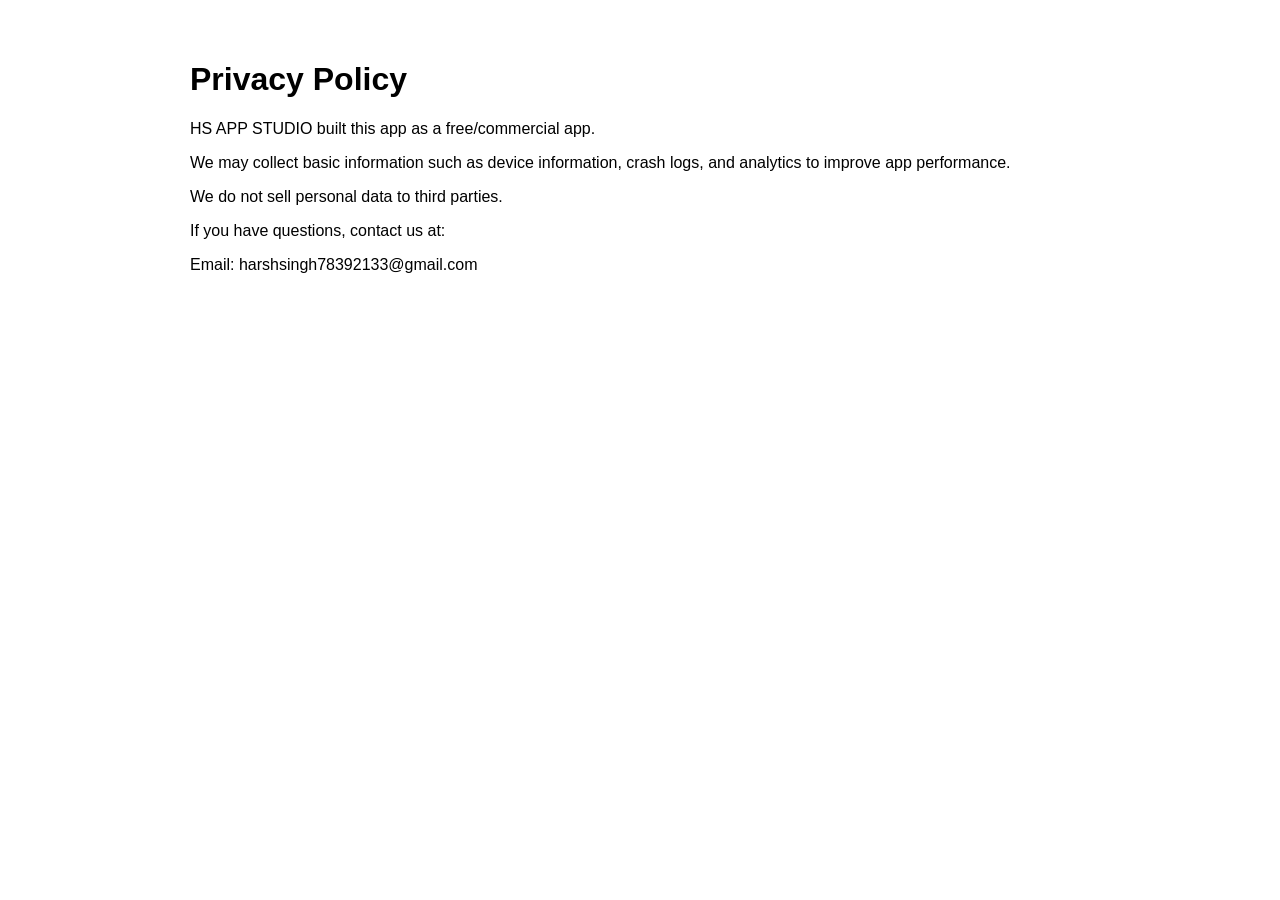
<file: privacy-policy.html>
<!DOCTYPE html>
<html lang="en">
<head>
  <meta charset="UTF-8">
  <meta name="viewport" content="width=device-width, initial-scale=1.0">
  <title>Privacy Policy - HS APP STUDIO</title>
</head>
<body style="font-family: Arial; padding: 40px; max-width: 900px; margin: auto;">

<h1>Privacy Policy</h1>

<p>HS APP STUDIO built this app as a free/commercial app.</p>

<p>We may collect basic information such as device information, crash logs, and analytics to improve app performance.</p>

<p>We do not sell personal data to third parties.</p>

<p>If you have questions, contact us at:</p>

<p>Email: harshsingh78392133@gmail.com</p>

</body>
</html>
</file>
